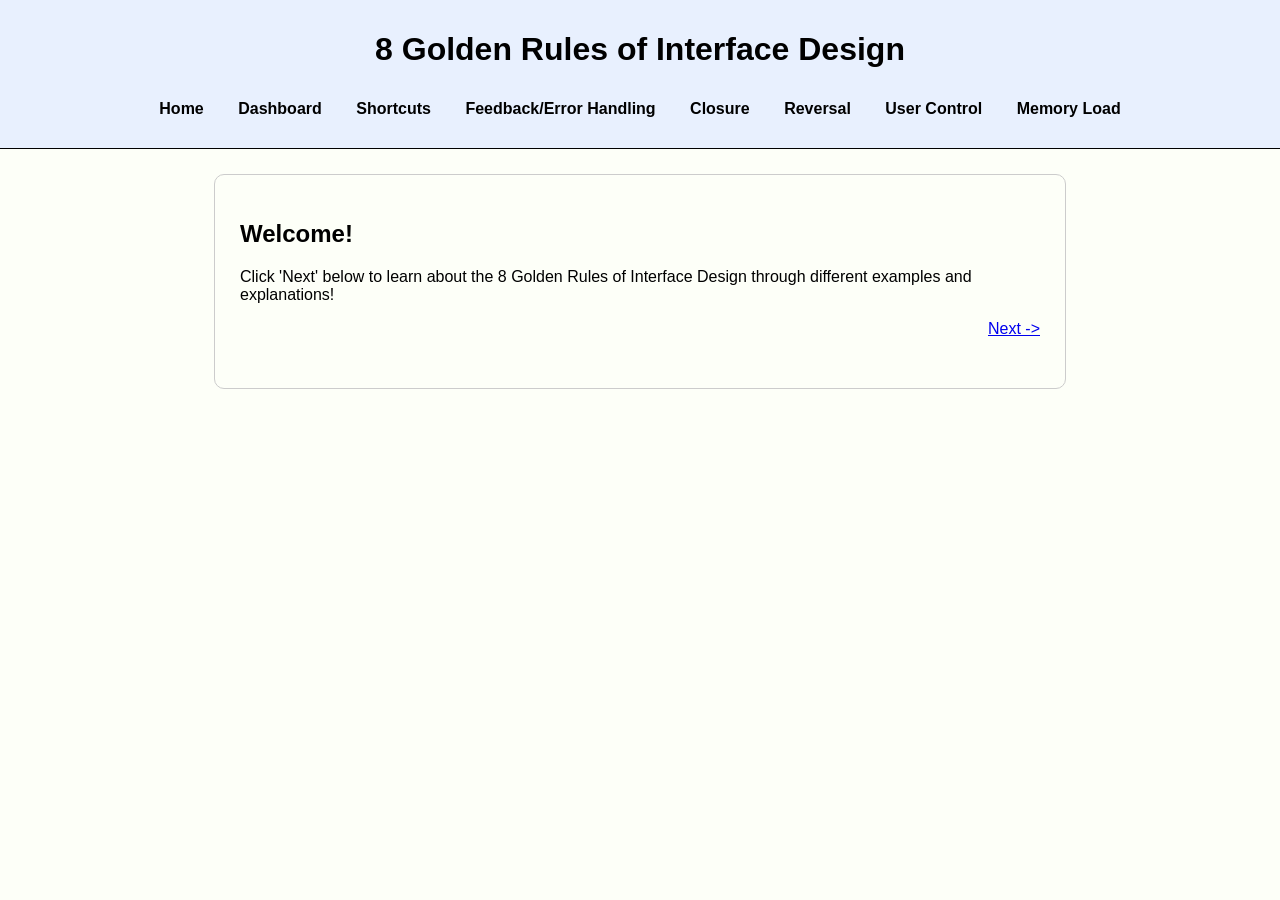
<file: index.html>
<!--

HIC Project 1: 8 Golden Rules of Interface Design
Matthew DeProfio
index.html is the source code for the opening of my application 
that users will see when they first enter the application.

-->

<!DOCTYPE html>
<html lang="en">

<head>
    <meta charset="UTF-8">
    <meta name="viewport" content="width=device-width, initial-scale=1.0">
    <title>8 Golden Rules of Interface Design</title>
    <link rel="stylesheet" href="style.css">
</head>

<body>

    <header>
        <h1>8 Golden Rules of Interface Design</h1>
    </header>

    <nav>
        <a href="index.html">Home</a>
        <a href="dashboard.html">Dashboard</a>
        <a href="shortcuts.html">Shortcuts</a>
        <a href="feedback.html">Feedback/Error Handling</a>
        <a href="closure.html">Closure</a>
        <a href="reversal.html">Reversal</a>
        <a href="control.html">User Control</a>
        <a href="memory.html">Memory Load</a>
    </nav>

    <main>
        <h2>Welcome!</h2>
        <p>Click 'Next' below to learn about the 8 Golden Rules of Interface Design through different examples and explanations!</p>

        <a href="dashboard.html" class="next-button">Next -></a>

    </main>

    <script src="script.js"></script>

</body>
</html>
</file>
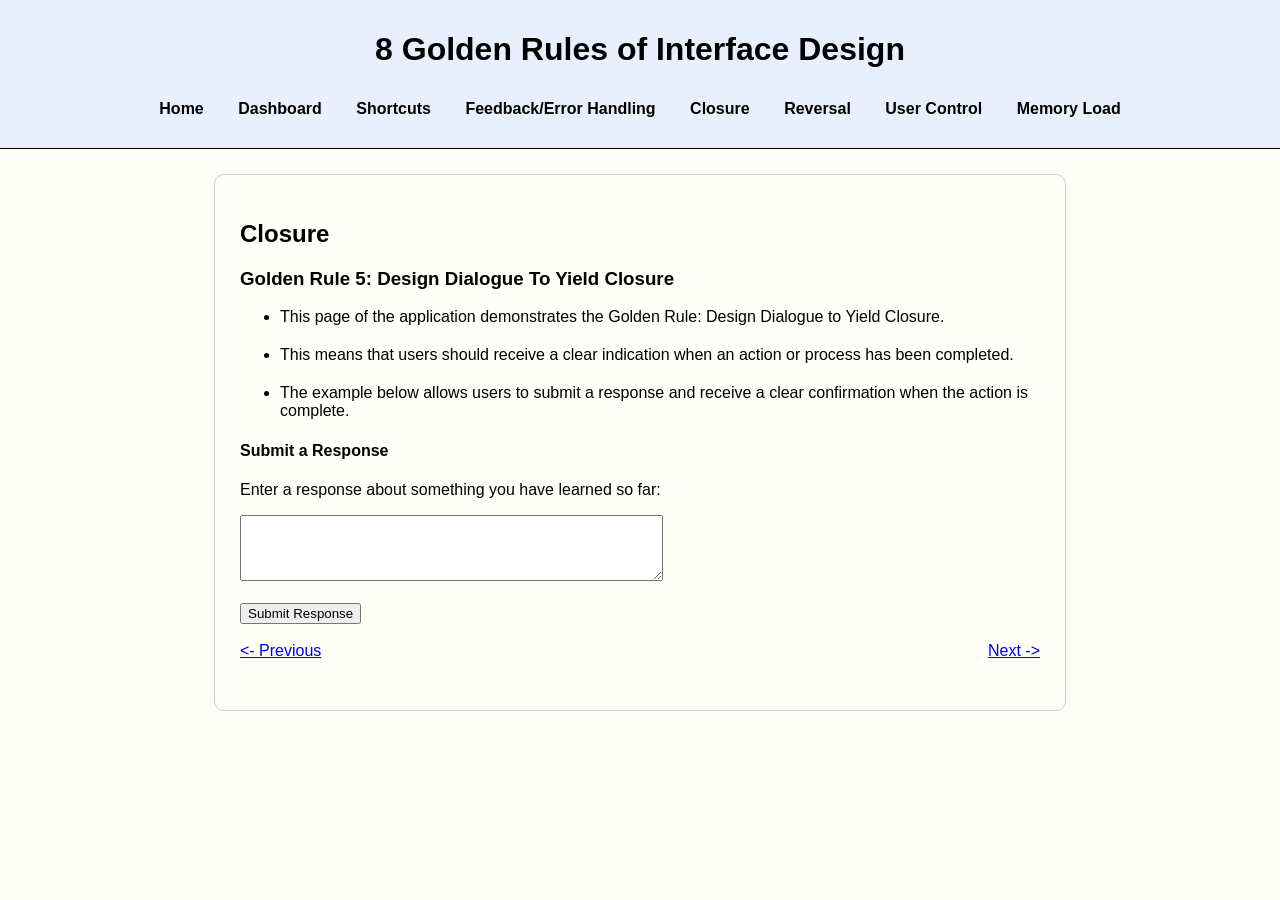
<file: closure.html>
<!--

HIC Project 1: 8 Golden Rules of Interface Design
Matthew DeProfio
shortcuts.html is the source code for the Shortcuts page (pg4) of my application.

-->

<!DOCTYPE html>
<html lang="en">

<head>
    <meta charset="UTF-8">
    <meta name="viewport" content="width=device-width, initial-scale=1.0">
    <title>HIC Project 1 - Shortcuts</title>
    <link rel="stylesheet" href="style.css">
</head>

<body>
    <header>
        <h1>8 Golden Rules of Interface Design</h1>
    </header>

    <nav>
        <a href="index.html">Home</a>
        <a href="dashboard.html">Dashboard</a>
        <a href="shortcuts.html">Shortcuts</a>
        <a href="feedback.html">Feedback/Error Handling</a>
        <a href="closure.html">Closure</a>
        <a href="reversal.html">Reversal</a>
        <a href="control.html">User Control</a>
        <a href="memory.html">Memory Load</a>
    </nav>

    <main>
        <h2>Closure</h2>
        <h3>Golden Rule 5: Design Dialogue To Yield Closure</h3>

        <ul>
            <li>This page of the application demonstrates the Golden Rule: Design Dialogue to Yield Closure.</li>
            <li>This means that users should receive a clear indication when an action or process has been completed.</li>
            <li>The example below allows users to submit a response and receive a clear confirmation when the action is complete.</li>
        </ul>

        <h4>Submit a Response</h4>
        <p>Enter a response about something you have learned so far:</p>
        <textarea id="learning-response" rows="4" cols="50"></textarea>
        
        <br><br>

        <button id="submit-response">Submit Response</button>
        <br><br>

        <div id="success-popup" class=popup>
            <div class="popup-content">
                <h4>Success.</h4>
                <p>Your response has been submitted!</p>
                <button id="ok-button">OK</button>
            </div>
        </div>

        <a href="reversal.html" class="next-button">Next -></a>
        <a href="feedback.html" class="previous-button"><- Previous</a>
    </main>

    <script src="script.js"></script>

</body>
</html>
</file>
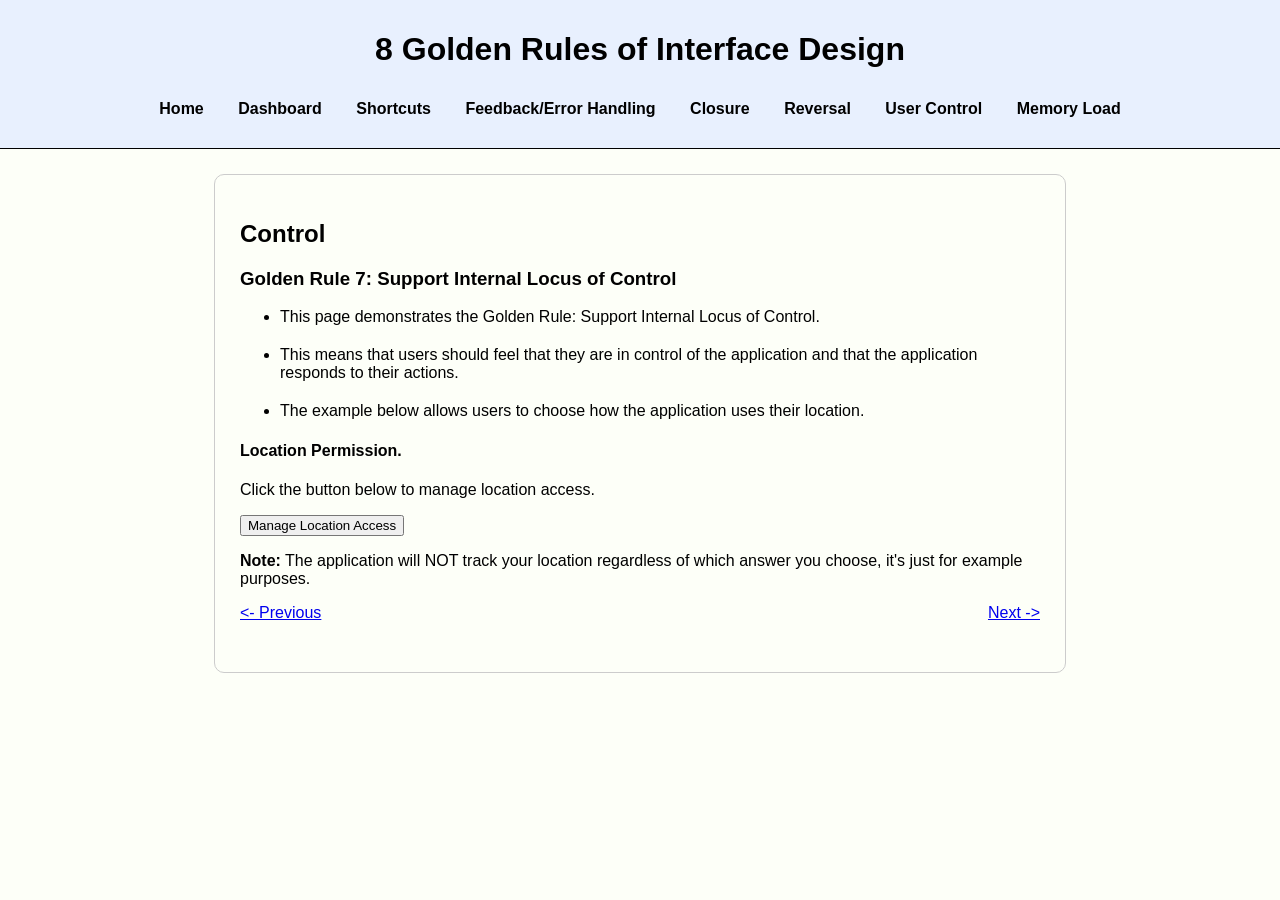
<file: control.html>
<!--

HIC Project 1: 8 Golden Rules of Interface Design
Matthew DeProfio
control.html is the source code for the Control page (pg6) of my application.

-->

<!DOCTYPE html>
<html lang="en">

<head>
    <meta charset="UTF-8">
    <meta name="viewport" content="width=device-width, initial-scale=1.0">
    <title>HIC Project 1 - Shortcuts</title>
    <link rel="stylesheet" href="style.css">
</head>

<body>
    <header>
        <h1>8 Golden Rules of Interface Design</h1>
    </header>

    <nav>
        <a href="index.html">Home</a>
        <a href="dashboard.html">Dashboard</a>
        <a href="shortcuts.html">Shortcuts</a>
        <a href="feedback.html">Feedback/Error Handling</a>
        <a href="closure.html">Closure</a>
        <a href="reversal.html">Reversal</a>
        <a href="control.html">User Control</a>
        <a href="memory.html">Memory Load</a>
    </nav>

    <main>
        <h2>Control</h2>
        <h3>Golden Rule 7: Support Internal Locus of Control</h3>

        <ul>
            <li>This page demonstrates the Golden Rule: Support Internal Locus of Control.</li>
            <li>This means that users should feel that they are in control of the application and that the application responds to their actions.</li>
            <li>The example below allows users to choose how the application uses their location.</li>
        </ul>

        <h4>Location Permission.</h4>
        <p>Click the button below to manage location access.</p>

        <button id="location-button">Manage Location Access</button>

        <p id="control-message"></p>

        <p><strong>Note:</strong> The application will NOT track your location regardless of which answer you choose, it's just for example purposes.</p>
        <div id="location-popup" class="loc-popup">
            <div class="loc-popup-content">
                <p>Allow this application to access your device's precise location?</p>
                <button id="allow">Allow</button>
                <button id="while-using">Allow While Using</button>
                <button id="deny">Don't Allow</button>
            </div>
        </div>

        <a href="memory.html" class="next-button">Next -></a>
        <a href="reversal.html" class="previous-button"><- Previous</a>
    </main>

    <script src="script.js"></script>

    </body>
    </html>
</file>
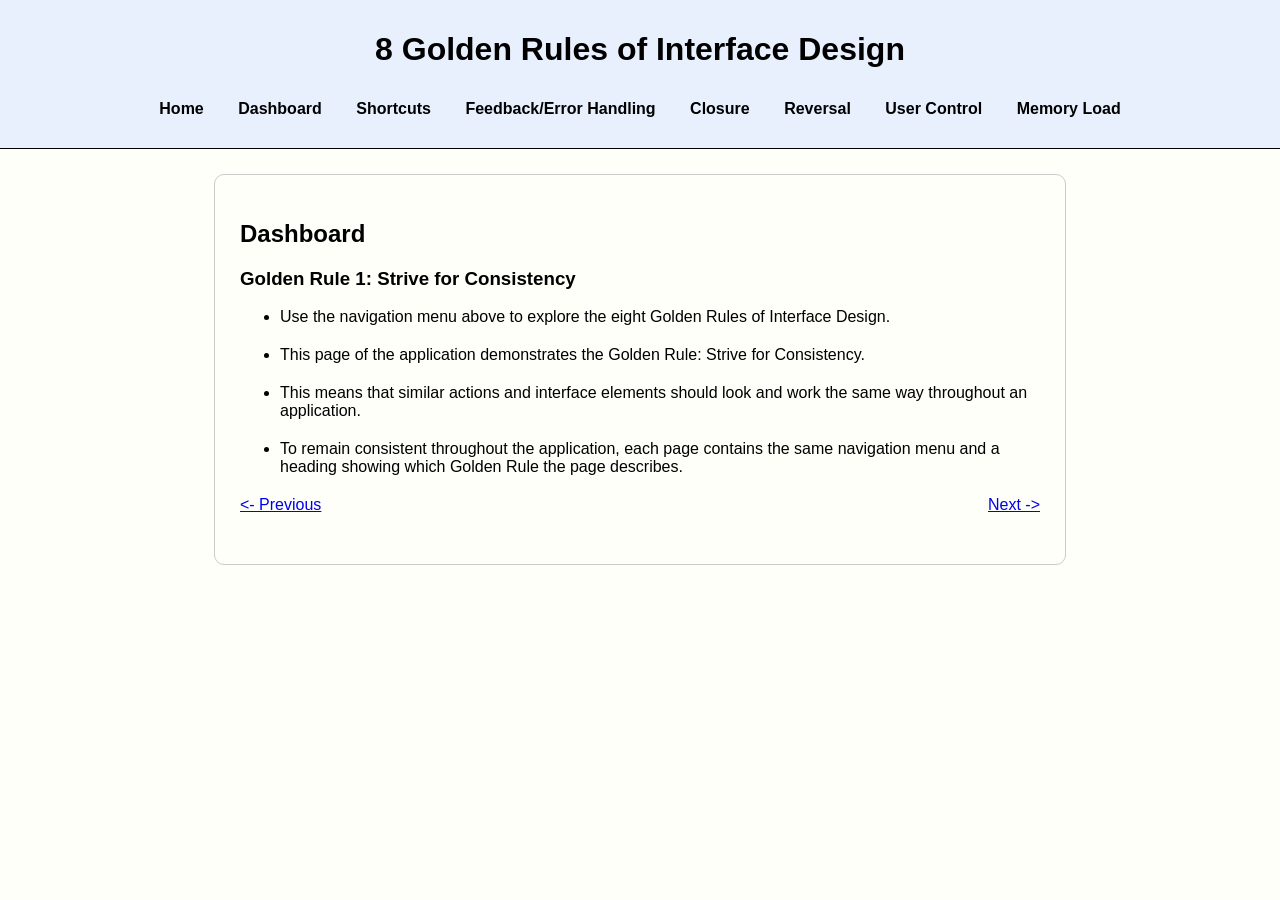
<file: dashboard.html>
<!--

HIC Project 1: 8 Golden Rules of Interface Design
Matthew DeProfio
dashboard.html is the source code for the Dashboard page (pg1) of my application.

-->

<!DOCTYPE html>
<html lang="en">
<head>
    <meta charset="UTF-8">
    <meta name="viewport" content="width=device-width, initial-scale=1.0">
    <title>HIC Project 1</title>
    <link rel="stylesheet" href="style.css">
</head>

<body>
    <header>
        <h1>8 Golden Rules of Interface Design</h1>
    </header>

    <nav>
        <a href="index.html">Home</a>
        <a href="dashboard.html">Dashboard</a>
        <a href="shortcuts.html">Shortcuts</a>
        <a href="feedback.html">Feedback/Error Handling</a>
        <a href="closure.html">Closure</a>
        <a href="reversal.html">Reversal</a>
        <a href="control.html">User Control</a>
        <a href="memory.html">Memory Load</a>
    </nav>

    <main>
        <h2>Dashboard</h2>
        <h3>Golden Rule 1: Strive for Consistency</h3>

        <ul>
            <li>Use the navigation menu above to explore the eight Golden Rules of Interface Design.</li>
            <li>This page of the application demonstrates the Golden Rule: Strive for Consistency.</li>
            <li>This means that similar actions and interface elements should look and work the same way throughout an application.</li>
            <li>To remain consistent throughout the application, each page contains the same navigation menu and a heading showing which Golden Rule the page describes.</li>
        </ul>

        <a href="shortcuts.html" class="next-button">Next -></a>
        <a href="index.html" class="previous-button"><- Previous</a>
    </main>

    <script src="script.js"></script>

</body>
</html>
</file>
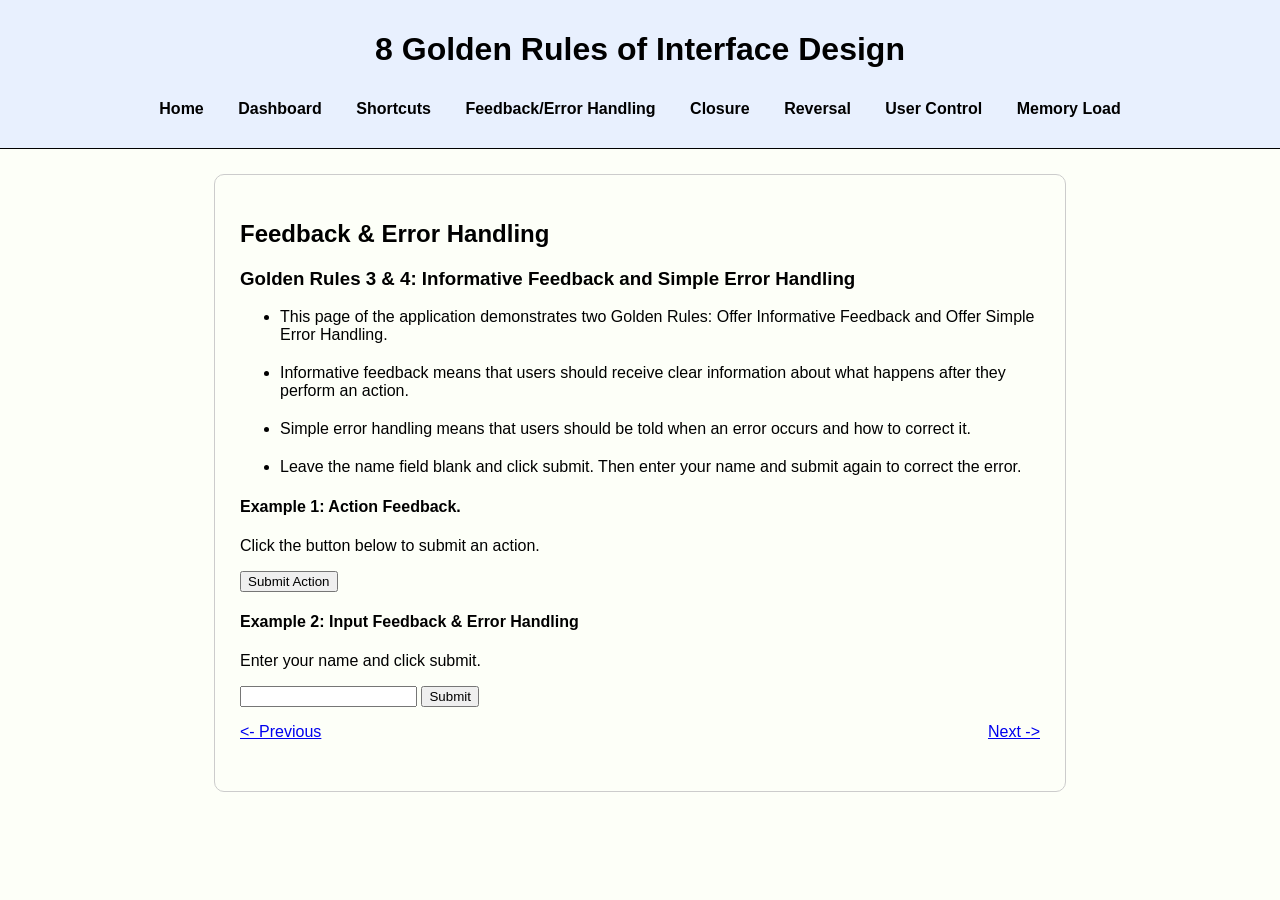
<file: feedback.html>
<!--

HIC Project 1: 8 Golden Rules of Interface Design
Matthew DeProfio
feedback.html is the source code for the Feedback (pg3) page of my application.

-->

<!DOCTYPE html>
<html lang="en">
<head>
    <meta charset="UTF-8">
    <meta name="viewport" content="width=device-width, initial-scale=1.0">
    <title>HIC Project 1</title>
    <link rel="stylesheet" href="style.css">
</head>

<body>
    <header>
        <h1>8 Golden Rules of Interface Design</h1>
    </header>

    <nav>
        <a href="index.html">Home</a>
        <a href="dashboard.html">Dashboard</a>
        <a href="shortcuts.html">Shortcuts</a>
        <a href="feedback.html">Feedback/Error Handling</a>
        <a href="closure.html">Closure</a>
        <a href="reversal.html">Reversal</a>
        <a href="control.html">User Control</a>
        <a href="memory.html">Memory Load</a>
    </nav>

    <main>
        <h2>Feedback & Error Handling</h2>
        <h3>Golden Rules 3 & 4: Informative Feedback and Simple Error Handling</h3>
        
        <ul>
            <li>This page of the application demonstrates two Golden Rules: Offer Informative Feedback and Offer Simple Error Handling.</li>
            <li>Informative feedback means that users should receive clear information about what happens after they perform an action.</li>
            <li>Simple error handling means that users should be told when an error occurs and how to correct it.</li>
            <li>Leave the name field blank and click submit. Then enter your name and submit again to correct the error.</li>
        </ul>
    
        <h4>Example 1: Action Feedback.</h4>
        <p>Click the button below to submit an action.</p>
        <button id="submit-button">Submit Action</button>
        <p id="action-message"></p>

        <h4>Example 2: Input Feedback & Error Handling</h4>
        <p>Enter your name and click submit.</p>
        <input type="text" id="name-input">
        <button id="name-button">Submit</button>
        <p id="input-message"></p>

        <a href="closure.html" class="next-button">Next -></a>
        <a href="shortcuts.html" class="previous-button"><- Previous</a>
        </h3>
    </main>

    <script src="script.js"></script>

</body>
</html>
</file>
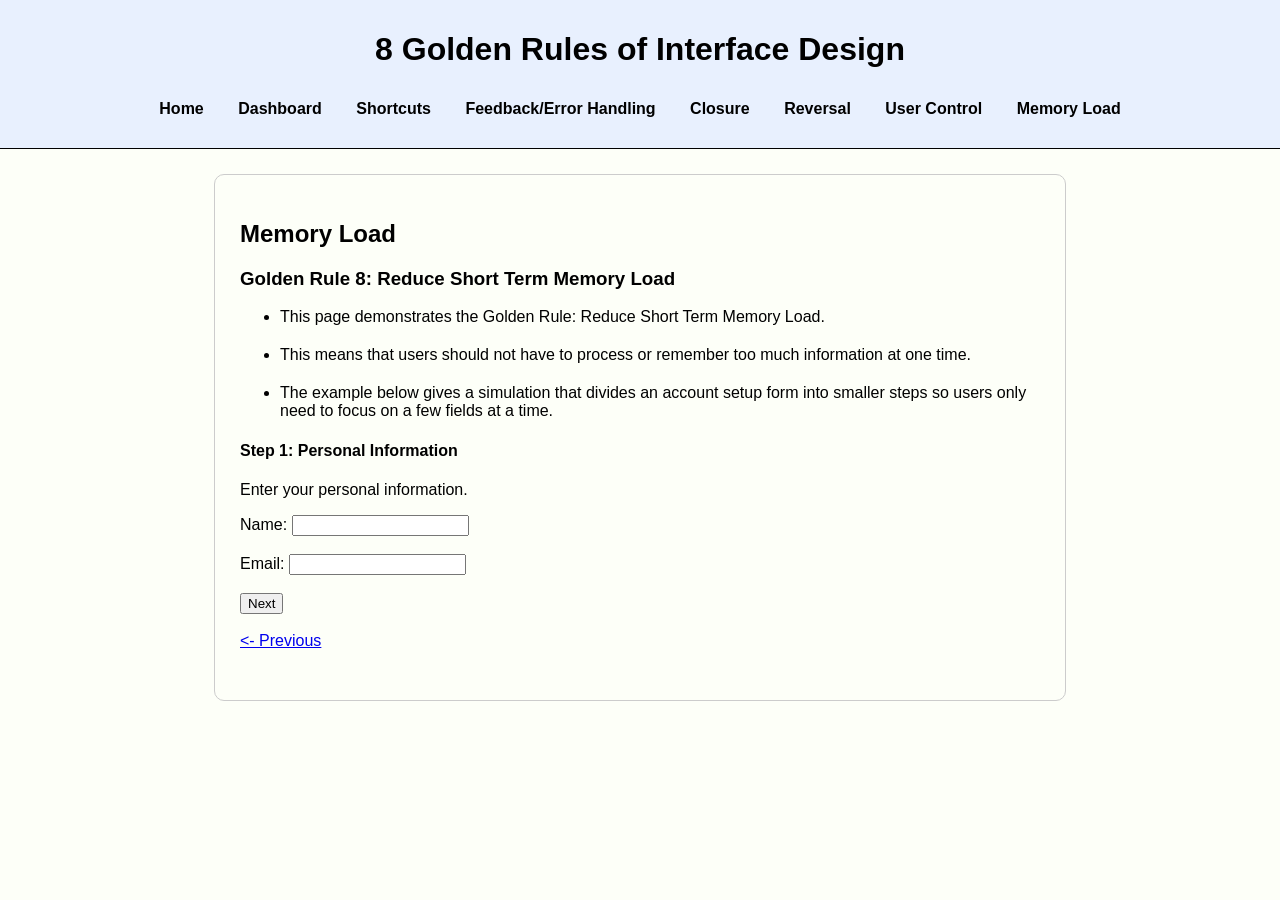
<file: memory.html>
<!--

HIC Project 1: 8 Golden Rules of Interface Design
Matthew DeProfio
memory.html is the source code for the Memory page (pg7) of my application.

-->

<!DOCTYPE html>
<html lang="en">

<head>
    <meta charset="UTF-8">
    <meta name="viewport" content="width=device-width, initial-scale=1.0">
    <title>HIC Project 1 - Shortcuts</title>
    <link rel="stylesheet" href="style.css">
</head>

<body>
    <header>
        <h1>8 Golden Rules of Interface Design</h1>
    </header>

    <nav>
        <a href="index.html">Home</a>
        <a href="dashboard.html">Dashboard</a>
        <a href="shortcuts.html">Shortcuts</a>
        <a href="feedback.html">Feedback/Error Handling</a>
        <a href="closure.html">Closure</a>
        <a href="reversal.html">Reversal</a>
        <a href="control.html">User Control</a>
        <a href="memory.html">Memory Load</a>
    </nav>

    <main>
        <h2>Memory Load</h2>
        <h3>Golden Rule 8: Reduce Short Term Memory Load</h3>

        <ul>
            <li>This page demonstrates the Golden Rule: Reduce Short Term Memory Load.</li>
            <li>This means that users should not have to process or remember too much information at one time.</li>
            <li>The example below gives a simulation that divides an account setup form into smaller steps so users only need to focus on a few fields at a time.</li>
        </ul>

        <h4 id="step-title">Step 1: Personal Information</h4>
        <div id="step1">
            <p>Enter your personal information.</p>
            <label>Name: <input type="text" id="name"></label>
            <br><br>

            <label>Email: <input type="email" id="email"></label>
            <br><br>

            <button id="step1-next">Next</button>
            <br><br>
        </div>

        <div id="step2" style="display: none;">
            <p>Enter your account information.</p>
            <label>Username: <input type="text" id="username"></label>
            <br><br>

            <label>Password: <input type="password" id="password"></label>
            <br><br>

            <button id="step2-back">Back</button>
            <button id="step2-next">Next</button>
            <br><br>
        </div>

        <div id="step3" style="display: none;">
            <p>Enter your contact information.</p>
            <label>Phone: <input type="text" id="phone"></label>
            <br><br>

            <label>Security Question: <select id="security">
                <option value="">Select a question:</option>
                <option>What was the name of your first pet?</option>
                <option>What is your favorite color?</option>
                <option>What city were you born in?</option>
                <option>What was the first school you attended?</option>
                <option>What is your oldest sibling's middle name?</option>
            </select>
        </label>
        <br><br>

        <label>Answer: <input type="text" id="answer"></label>
        <br><br>

            <button id="step3-back">Back</button>
            <button id="submit">Create Account</button>
            <br><br>
        </div>

        <a href="control.html" class="previous-button"><- Previous</a>
    </main>

    <script src="script.js"></script>

</body>
</html>
</file>
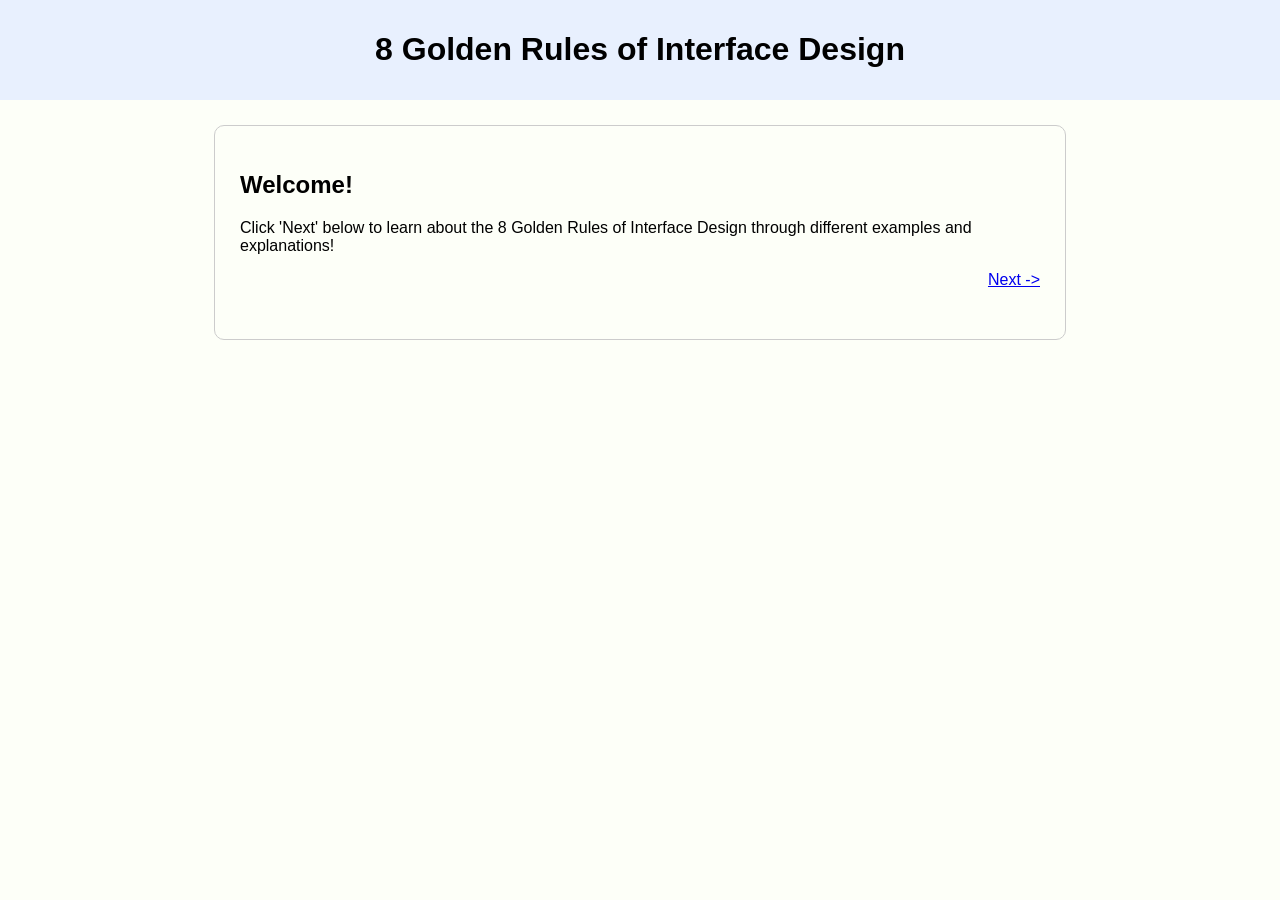
<file: opening.html>
<!--

HIC Project 1: 8 Golden Rules of Interface Design
Matthew DeProfio
opening.html is the source code for the opening of my application 
that users will see when they first enter the application.

-->

<!DOCTYPE html>
<html lang="en">

<head>
    <meta charset="UTF-8">
    <meta name="viewport" content="width=device-width, initial-scale=1.0">
    <title>8 Golden Rules of Interface Design</title>
    <link rel="stylesheet" href="style.css">
</head>

<body>

    <header>
        <h1>8 Golden Rules of Interface Design</h1>
    </header>

    <main>
        <h2>Welcome!</h2>
        <p>Click 'Next' below to learn about the 8 Golden Rules of Interface Design through different examples and explanations!</p>

        <a href="dashboard.html" class="next-button">Next -></a>

    </main>

    <script src="script.js"></script>

</body>
</html>
</file>
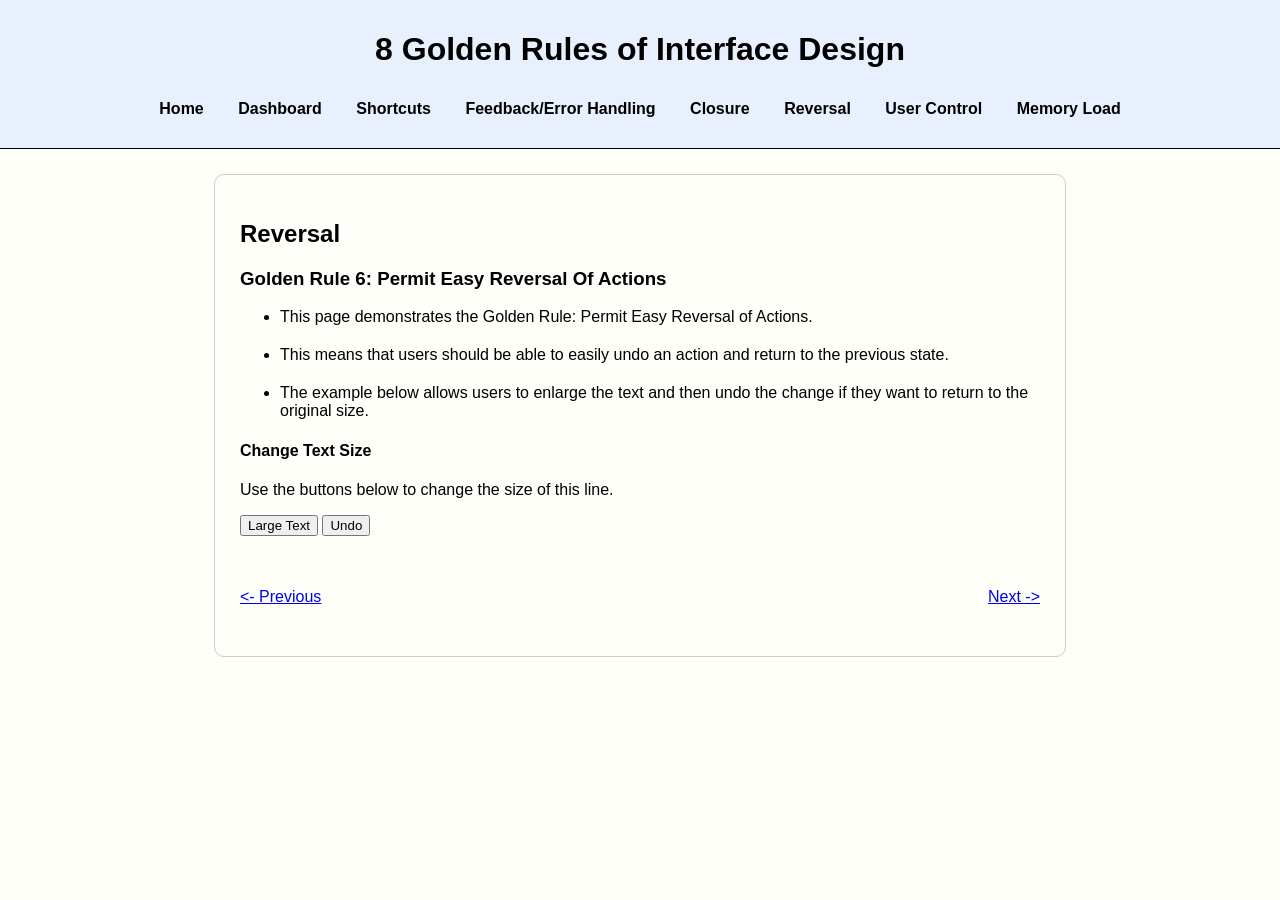
<file: reversal.html>
<!--

HIC Project 1: 8 Golden Rules of Interface Design
Matthew DeProfio
reversal.html is the source code for the Reversal page (pg5) of my application.

-->

<!DOCTYPE html>
<html lang="en">

<head>
    <meta charset="UTF-8">
    <meta name="viewport" content="width=device-width, initial-scale=1.0">
    <title>HIC Project 1 - Shortcuts</title>
    <link rel="stylesheet" href="style.css">
</head>

<body>
    <header>
        <h1>8 Golden Rules of Interface Design</h1>
    </header>

    <nav>
        <a href="index.html">Home</a>
        <a href="dashboard.html">Dashboard</a>
        <a href="shortcuts.html">Shortcuts</a>
        <a href="feedback.html">Feedback/Error Handling</a>
        <a href="closure.html">Closure</a>
        <a href="reversal.html">Reversal</a>
        <a href="control.html">User Control</a>
        <a href="memory.html">Memory Load</a>
    </nav>

    <main>
        <h2>Reversal</h2>
        <h3>Golden Rule 6: Permit Easy Reversal Of Actions</h3>

        <ul>
            <li>This page demonstrates the Golden Rule: Permit Easy Reversal of Actions.</li>
            <li>This means that users should be able to easily undo an action and return to the previous state.</li>
            <li>The example below allows users to enlarge the text and then undo the change if they want to return to the original size.</li>
        </ul>

        <h4>Change Text Size</h4>
        <p id="text-example">Use the buttons below to change the size of this line.</p>
        <button id="large-text">Large Text</button>
        <button id="undo-text">Undo</button>
        <p id="reversal-message"></p>

        <br><br>

        <a href="control.html" class="next-button">Next -></a>
        <a href="closure.html" class="previous-button"><- Previous</a>
    </main>

    <script src="script.js"></script>

</body>
</html>
</file>
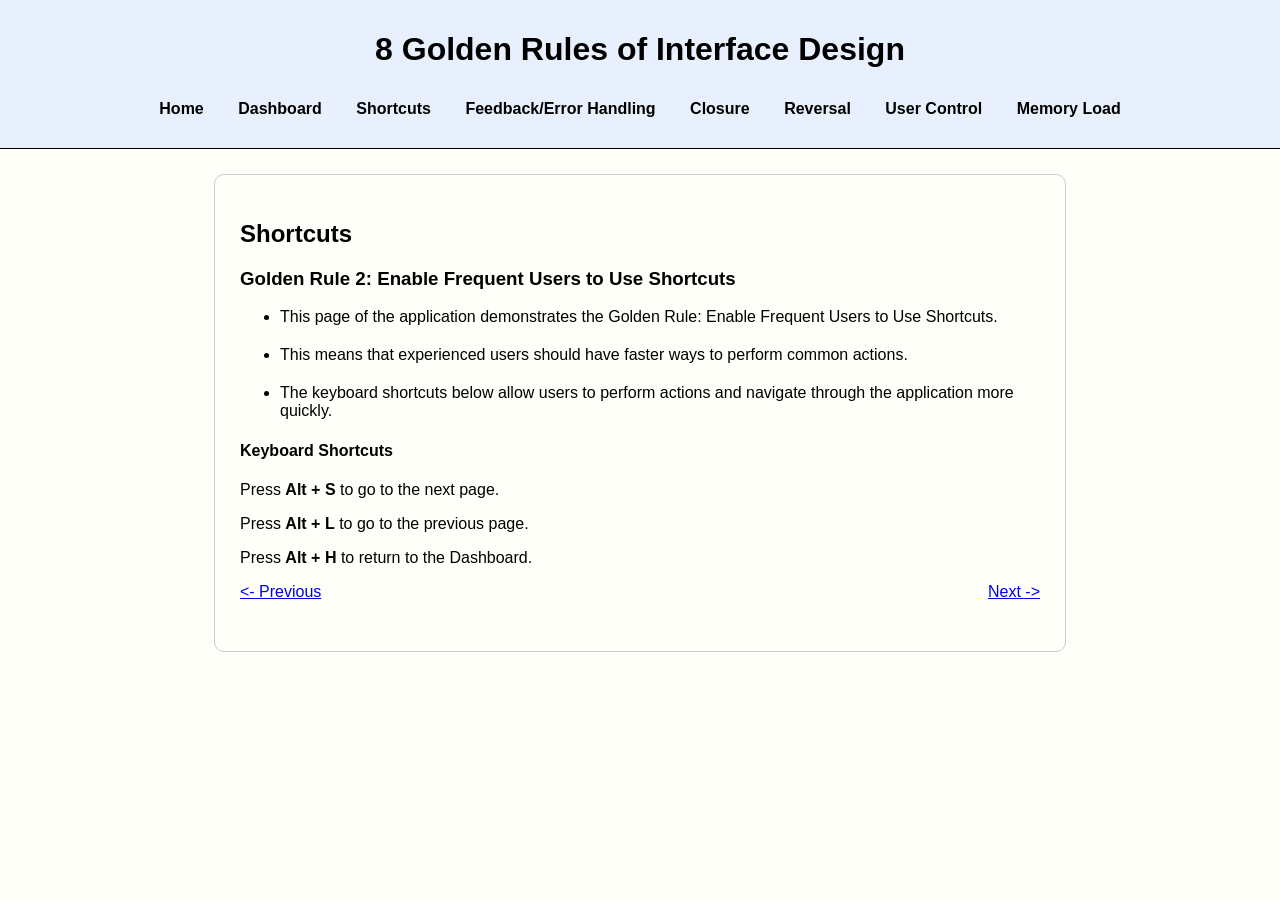
<file: shortcuts.html>
<!--

HIC Project 1: 8 Golden Rules of Interface Design
Matthew DeProfio
shortcuts.html is the source code for the Shortcuts page (pg2) of my application.

-->

<!DOCTYPE html>
<html lang="en">

<head>
    <meta charset="UTF-8">
    <meta name="viewport" content="width=device-width, initial-scale=1.0">
    <title>HIC Project 1 - Shortcuts</title>
    <link rel="stylesheet" href="style.css">
</head>

<body>
    <header>
        <h1>8 Golden Rules of Interface Design</h1>
    </header>

    <nav>
        <a href="index.html">Home</a>
        <a href="dashboard.html">Dashboard</a>
        <a href="shortcuts.html">Shortcuts</a>
        <a href="feedback.html">Feedback/Error Handling</a>
        <a href="closure.html">Closure</a>
        <a href="reversal.html">Reversal</a>
        <a href="control.html">User Control</a>
        <a href="memory.html">Memory Load</a>
    </nav>

    <main>
        <h2>Shortcuts</h2>
        <h3>Golden Rule 2: Enable Frequent Users to Use Shortcuts</h3>
        <ul>
            <li>This page of the application demonstrates the Golden Rule: Enable Frequent Users to Use Shortcuts.</li>
            <li>This means that experienced users should have faster ways to perform common actions.</li>
            <li>The keyboard shortcuts below allow users to perform actions and navigate through the application more quickly.</li>
        </ul>


        <h4>Keyboard Shortcuts</h4>
        <p>Press <strong>Alt + S</strong> to go to the next page.</p>
        <p>Press <strong>Alt + L</strong> to go to the previous page.</p>
        <p>Press <strong>Alt + H</strong> to return to the Dashboard.</p>
        <p id="shortcut-message"></p>

        <a href="feedback.html" class="next-button">Next -></a>
        <a href="dashboard.html" class="previous-button"><- Previous</a>
    </main>

    <script src="script.js"></script>

</body>
</html>
</file>
<file: style.css>
/*

HIC Project 1: 8 Golden Rules of Interface Design
Matthew DeProfio
style.css gives the source code of how my application actually looks visually.
Fonts, color, etc.

*/

main {
    width: 80%;
    max-width: 900px;
    margin: 30px auto;
    padding: 25px;
    border: 1px solid #ccc;
    border-radius: 10px;
    overflow: auto;
    padding-bottom: 50px;
}

body {
    font-family: Arial;
    margin: 0;
    background-color: rgb(253, 255, 248);
    color: black;
}

header {
    text-align: center;
    background-color: #e8f0fe;
    padding: 10px
}

nav {
    text-align: center;
    border-bottom: 1px solid black;
    padding-bottom: 30px;
    background-color: #e8f0fe;
}

nav a {
    margin: 15px;
    color: black;
    font-weight: bold;
    text-decoration: none;
}

nav a:hover {
    text-decoration: underline;
}

main {
    max-width: 800px;
    margin: 25px auto;
}

.next-button {
    float: right;
}

.previous-button {
    float: left;
}

li {
    margin-bottom: 20px;
}

.success-title {      
    font-size: 24px;
}

.popup {
    display: none;
    position: fixed;
    top: 0;
    left: 0;
    width: 100%;
    height: 100%;
    background-color: rgba(255, 255, 255, 0.193);
    backdrop-filter: blur(5px);
}

.popup-content {
    background-color: white;
    width: 350px;
    margin: 300px auto;
    padding: 25px;
    text-align: center;
    border: 1px solid black;
}

.popup-content h4 {
    font-size: 24px;
    margin-top: 0;
}

.loc-popup {
    display: none;
    position: fixed;
    top: 0;
    left: 0;
    width: 100%;
    height: 100%;
    background-color: rgba(255, 255, 255, 0.258);
    backdrop-filter: blur(5px);
    z-index: 1000; 
}

.loc-popup-content {
    background-color: white;
    width: 400px;
    margin: 300px auto;
    padding: 25px;
    text-align: center;
    border: 1px solid black;
    border-radius: 5px;   
}
</file>
